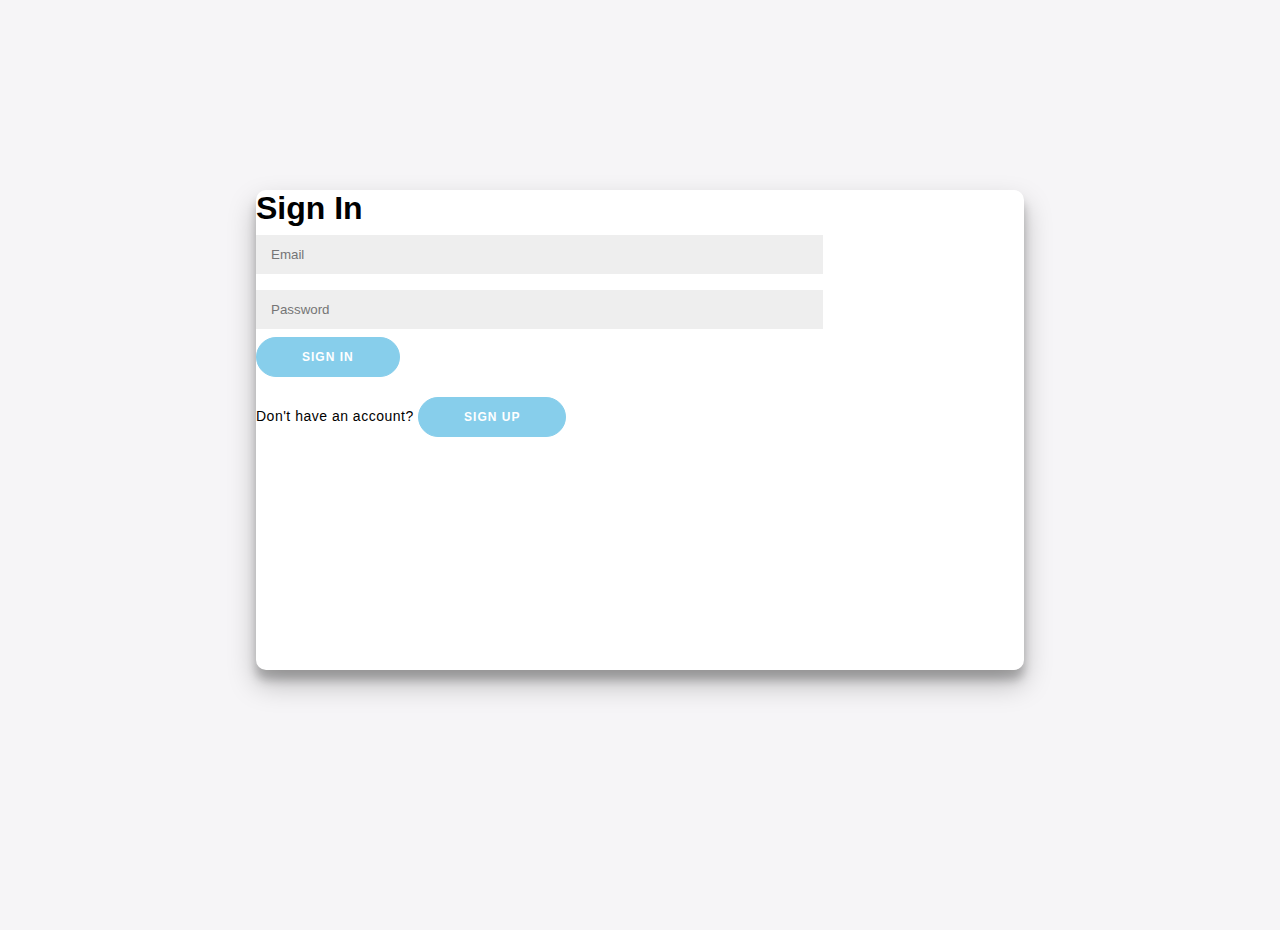
<file: templates/index.html>
<!DOCTYPE html>
<html lang="en">
<head>
    <meta charset="UTF-8">
    <meta name="viewport" content="width=device-width, initial-scale=1.0">
    <title>Single Page Application</title>
    <link rel="stylesheet" href="../css/index.css">
    
</head>
<body>
    <div id="app"></div>
    <script src="../js/login.js" ></script>
</body>
</html>
</file>
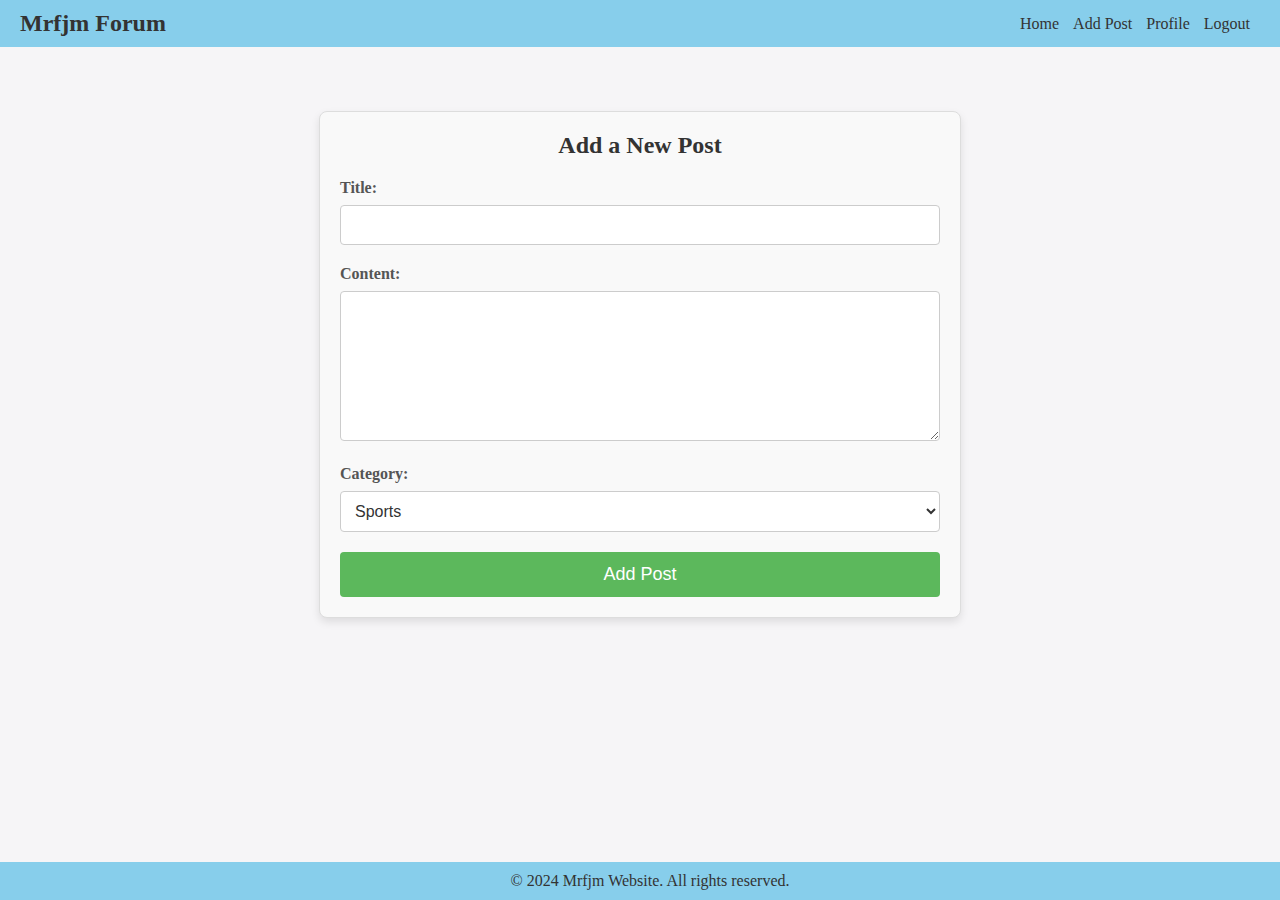
<file: templates/addPost.html>
<!DOCTYPE html>
<html lang="en">
<head>
    <meta charset="UTF-8">
    <meta name="viewport" content="width=device-width, initial-scale=1.0">
    <title>Add Post</title>
    <link rel="stylesheet" href="../css/homepage.css">
    <link rel="stylesheet" href="../css/cards.css"> 
    <link rel="stylesheet" href="../css/postForm.css">

    <style>
        .error-message {
            color: red;
            font-size: 0.9em;
            display: none;
        }
    </style>

    <script>
        function validateTitle() {
            var titleField = document.getElementById("title");
            var titleError = document.getElementById("titleError");

            if (titleField.value.trim() === "") {
                titleError.style.display = "block";
                titleField.focus();
            } else {
                titleError.style.display = "none";
            }
        }

        function validateContent() {
            var contentField = document.getElementById("content");
            var contentError = document.getElementById("contentError");

            if (contentField.value.trim() === "") {
                contentError.style.display = "block";
                contentField.focus();
            } else {
                contentError.style.display = "none";
            }
        }

        function validateCategory() {
            var categoryField = document.getElementById("category");
            var categoryError = document.getElementById("categoryError");

            if (categoryField.value.trim() === "") {
                categoryError.style.display = "block";
                categoryField.focus();
            } else {
                categoryError.style.display = "none";
            }
        }
    </script>
    
</head>
<body>
    <header>
        <h1>Mrfjm Forum</h1>
        <nav>
            <ul>
                <li><a href="/home">Home</a></li>
                <li><a href="/addpost">Add Post</a></li>
                <li><a href="/profile">Profile</a></li>
                <li><a href="/logout">Logout</a></li>
            </ul>
        </nav>
    </header>

    <main>
        <section class="add-post-form" id="MyForm">
            <h2>Add a New Post</h2>
            <form action="/addpost" method="post">
                <label for="title">Title:</label>
                <input type="text" id="title" name="title" onblur="validateTitle()" required>
                <span id="titleError" class="error-message">Title cannot be empty!</span>
                
                <label for="content">Content:</label>
                <textarea id="content" name="content" onblur="validateContent()" required></textarea>
                <span id="contentError" class="error-message">Content cannot be empty!</span>

                <label for="category">Category:</label>
                <select id="category" name="category" required>
                    <option value="sports">Sports</option>
                    <option value="entertainment">Entertainment</option>
                    <option value="food">Food</option>
                    <option value="cars">Cars</option>
                    <option value="technology">Technology</option>
                    <option value="music">Music</option>
                    <option value="travel">Travel</option>
                </select>
                
                <button type="submit">Add Post</button>
            </form>
        </section>
    </main>

    <footer>
        <p>&copy; 2024 Mrfjm Website. All rights reserved.</p>
    </footer>
</body>
</html>
</file>
<file: css/index.css>
* {
	box-sizing: border-box;
}

body {
	background: #f6f5f7;
	display: flex;
	justify-content: center;
	align-items: center;
	flex-direction: column;
	font-family: 'Montserrat', sans-serif;
	height: 100vh;
	margin: -20px 0 50px;
	overflow: hidden;
}

h1 {
	font-weight: bold;
	margin: 0;
}

h2 {
	text-align: center;
}

p {
	font-size: 14px;
	font-weight: 100;
	line-height: 20px;
	letter-spacing: 0.5px;
	margin: 20px 0 30px;
}

span {
	font-size: 12px;
}

a {
	color: #333;
	font-size: 14px;
	text-decoration: none;
	margin: 15px 0;
}

button {
	border-radius: 20px;
	border: 1px solid skyblue;
	background-color: skyblue;
	color: #FFFFFF;
	font-size: 12px;
	font-weight: bold;
	padding: 12px 45px;
	letter-spacing: 1px;
	text-transform: uppercase;
	transition: transform 80ms ease-in;
}

button:active {
	transform: scale(0.95);
}

button:focus {
	outline: none;
}

button.ghost {
	background-color: transparent;
	border-color: #FFFFFF;
}

form {
	background-color: #FFFFFF;
	display: flex;
	align-items: center;
	justify-content: center;
	flex-direction: column;
	padding: 0 50px;
	height: 100%;
	text-align: center;
}

input {
	background-color: #eee;
	border: none;
	padding: 12px 15px;
	margin: 8px 0;
	width: 100%;
}

.container {
	background-color: #fff;
	border-radius: 10px;
  	box-shadow: 0 14px 28px rgba(0,0,0,0.25), 
			0 10px 10px rgba(0,0,0,0.22);
	position: relative;
	overflow: hidden;
	width: 768px;
	max-width: 100%;
	min-height: 480px;
}

.form-container {
	position: absolute;
	top: 0;
	height: 100%;
	transition: all 0.6s ease-in-out;
}

.sign-in-container {
	left: 0;
	width: 50%;
	z-index: 2;
}

.container.right-panel-active .sign-in-container {
	transform: translateX(100%);
}

.sign-up-container {
	left: 0;
	width: 50%;
	opacity: 0;
	z-index: 1;
}

.container.right-panel-active .sign-up-container {
	transform: translateX(100%);
	opacity: 1;
	z-index: 5;
	animation: show 0.6s;
}

@keyframes show {
	0%, 49.99% {
		opacity: 0;
		z-index: 1;
	}
	
	50%, 100% {
		opacity: 1;
		z-index: 5;
	}
}

.overlay-container {
	position: absolute;
	top: 0;
	left: 50%;
	width: 50%;
	height: 100%;
	overflow: hidden;
	transition: transform 0.6s ease-in-out;
	z-index: 100;
}

.container.right-panel-active .overlay-container{
	transform: translateX(-100%);
}

.overlay {
	background: skyblue;
	background: -webkit-linear-gradient(to right, skyblue, skyblue);
	background: linear-gradient(to right, skyblue, skyblue);
	background-repeat: no-repeat;
	background-size: cover;
	background-position: 0 0;
	color: #FFFFFF;
	position: relative;
	left: -100%;
	height: 100%;
	width: 200%;
  	transform: translateX(0);
	transition: transform 0.6s ease-in-out;
}

.container.right-panel-active .overlay {
  	transform: translateX(50%);
}

.overlay-panel {
	position: absolute;
	display: flex;
	align-items: center;
	justify-content: center;
	flex-direction: column;
	padding: 0 40px;
	text-align: center;
	top: 0;
	height: 100%;
	width: 50%;
	transform: translateX(0);
	transition: transform 0.6s ease-in-out;
}

.overlay-left {
	transform: translateX(-20%);
}

.container.right-panel-active .overlay-left {
	transform: translateX(0);
}

.overlay-right {
	right: 0;
	transform: translateX(0);
}

.container.right-panel-active .overlay-right {
	transform: translateX(20%);
}

.social-container {
	margin: 20px 0;
}

.social-container a {
	border: 1px solid #DDDDDD;
	border-radius: 50%;
	display: inline-flex;
	justify-content: center;
	align-items: center;
	margin: 0 5px;
	height: 40px;
	width: 40px;
}

footer {
    background-color: #222;
    color: #fff;
    font-size: 14px;
    bottom: 0;
    position: fixed;
    left: 0;
    right: 0;
    text-align: center;
    z-index: 999;
}

footer p {
    margin: 10px 0;
}

footer i {
    color: skyblue;
}

footer a {
    color: #3c97bf;
    text-decoration: none;
}

.guest-form-container{
	display: flex;
	flex-direction: column;
	align-items: center;
	justify-content: center;
	width: 100%;
}
</file>
<file: css/cards.css>
.cards {
    display: flex;
    flex-direction: column;
    align-items: center; /* Center cards horizontally */
    padding: 20px;
}

.card {
    background-color: #f0f0f0;
    padding: 40px;
    border-radius: 12px;
    box-shadow: 0 0 20px rgba(0, 0, 0, 0.3); /* Darker shadow */
    width: 60%;
    max-width: 600px;
    text-align: center;
    margin-bottom: 20px; /* Space between cards */
}

.card h2 {
    font-size: 32px;
    margin-bottom: 20px;
}

.card p {
    font-size: 18px;
    line-height: 1.6;
    margin-bottom: 30px;
}

.card .read-more {
    display: inline-block;
    background-color: #007bff;
    color: #fff;
    text-decoration: none;
    padding: 12px 25px;
    border-radius: 8px;
    transition: background-color 0.3s ease;
}

.card .read-more:hover {
    background-color: #0056b3;
}
</file>
<file: css/postForm.css>
.add-post-form {
    width: 100%;
    max-width: 600px;
    margin: 0 auto;
    padding: 20px;
    background-color: #f9f9f9;
    border: 1px solid #ddd;
    border-radius: 8px;
    box-shadow: 0 4px 8px rgba(0, 0, 0, 0.1);
}

.add-post-form h2 {
    text-align: center;
    color: #333;
    margin-bottom: 20px;
}

.add-post-form label {
    display: block;
    margin-bottom: 8px;
    font-weight: bold;
    color: #555;
}

.add-post-form input[type="text"],
.add-post-form textarea,
.add-post-form select {
    width: 100%;
    padding: 10px;
    margin-bottom: 20px;
    border: 1px solid #ccc;
    border-radius: 4px;
    box-sizing: border-box;
    font-size: 16px;
    color: #333;
    background-color: #fff;
}

.add-post-form textarea {
    resize: vertical;
    min-height: 150px;
}

.add-post-form button[type="submit"] {
    display: block;
    width: 100%;
    padding: 12px;
    background-color: #5cb85c;
    color: #fff;
    font-size: 18px;
    border: none;
    border-radius: 4px;
    cursor: pointer;
    transition: background-color 0.3s ease;
}

.add-post-form button[type="submit"]:hover {
    background-color: #4cae4c;
}
#MyForm{ margin-top: 5%;}
</file>
<file: css/homepage.css>
body{
	background: #f6f5f7;
}
/* Reset default margin and padding */
* {
    margin: 0;
    padding: 0;
}

/* Basic header styles */
header {
    background-color: skyblue;
    color: #333;
    padding: 10px 20px;
    display: flex;
    justify-content: space-between;
    align-items: center;
}

header h1 {
    margin: 0;
    font-size: 24px;
}

nav ul {
    list-style-type: none;
}

nav ul li {
    display: inline-block;
    margin-right: 10px;
}

nav ul li a {
    text-decoration: none;
    color: #333;
}

nav ul li a:hover {
    text-decoration: underline;
}

/* Footer */
footer {
    background-color: skyblue;
    color: #333;
    text-align: center;
    padding: 10px;
    position: fixed;
    bottom: 0;
    width: 100%;
}

/* Like and Dislike button styles */
.likes-dislikes {
    display: flex;
    gap: 10px; /* Add spacing between the buttons */
    margin-top: 10px; /* Add space above the like/dislike buttons */

    /* Center the .likes-dislikes div */
    justify-content: center;
    padding: 5px;
}


.likes-dislikes form {
    margin: 0; /* Remove default form margin */
}

.likes-dislikes button {
    padding: 8px 12px;
    background-color: #3498db;
    color: #ffffff;
    border: none;
    border-radius: 4px;
    cursor: pointer;
    font-size: 14px;
    transition: background-color 0.3s ease;
}

.likes-dislikes button:hover {
    background-color: #2980b9;
}

/*Filter css*/

/* Filter section styles */
.filter {
    background-color: #f1f1f1; /* Light background color for the filter section */
    padding: 15px; /* Padding around the filter section */
    border-radius: 8px; /* Rounded corners for a softer look */
    margin: 20px 0; /* Space above and below the filter section */
    box-shadow: 0 2px 4px rgba(0, 0, 0, 0.1); /* Subtle shadow for depth */
    width: 300px;
}

.filter form {
    display: flex; /* Use flexbox for layout */
    align-items: center; /* Align items vertically in the center */
}

.filter label {
    margin-right: 10px; /* Space between label and select dropdown */
    font-weight: bold; /* Make the label text bold */
}

.filter select {
    padding: 8px; /* Space inside the select dropdown */
    border: 1px solid #ccc; /* Border color */
    border-radius: 4px; /* Rounded corners for the dropdown */
    margin-right: 10px; /* Space between dropdown and button */
}

.filter button {
    padding: 8px 16px; /* Space inside the button */
    background-color: #007bff; /* Primary button color */
    color: white; /* Text color */
    border: none; /* Remove default border */
    border-radius: 4px; /* Rounded corners for the button */
    cursor: pointer; /* Change cursor to pointer on hover */
    transition: background-color 0.3s ease; /* Smooth transition for hover effect */
}

.filter button:hover {
    background-color: #0056b3; /* Darker color on hover */
}
</file>
